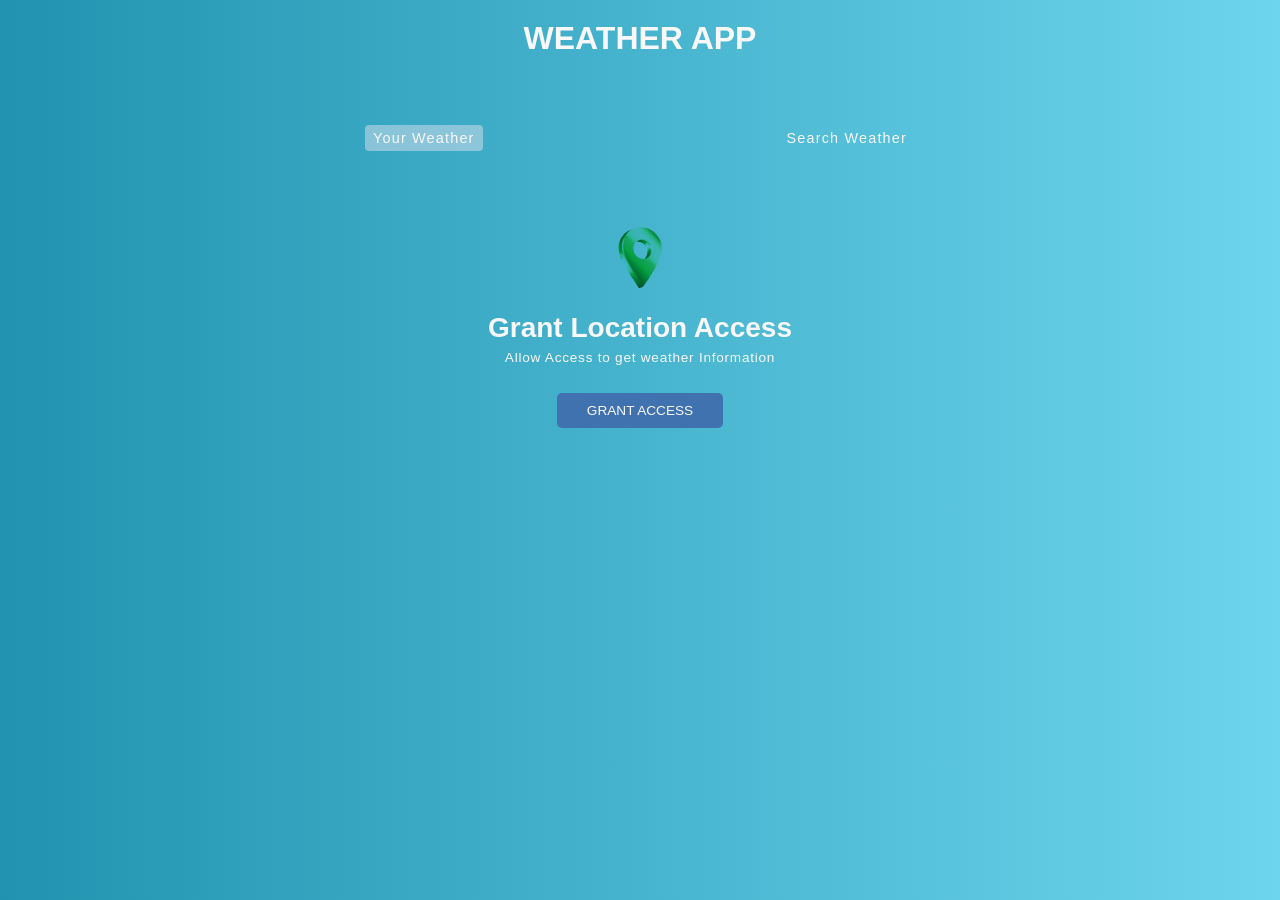
<file: index.html>
<!DOCTYPE html>
<html lang="en">
<head>
    <meta charset="UTF-8">
    <meta name="viewport" content="width=device-width, initial-scale=1.0">
    <title>WeatherAPP</title>
</head>
<body>
    <link rel="stylesheet" href="styles.css">

    <div class="wrapper">

     <h1>WEATHER APP</h1>

     <div class="tab-container">
        <p class="tab" data-userWeather> Your Weather</p>
        <p class="tab" data-searchWeather> Search Weather</p>
     </div>

     <div class="weather-container">
        
        <!-- grant location container -->
         <div class="sub-container grant-location-container">
          <img src="grantBtn.jpeg" width="80" height="90" loading="lazy">
          <p>Grant Location Access</p>
           <p>Allow Access to get weather Information</p>
          <button class="btn" data-grantAccess>Grant Access</button>
           
         </div>

        <!-- search weather form -->
         <form class="form-container" data-searchForm>
            <input placeholder="Search for city..." data-searchInput>
            <button class="btn" type="submit">
                <img src="searchbtnImg.jpeg" width="15" height="15" loading="lazy">
            </button>
         </form>

          <!-- loading screen --> 
        
      <div class="loading-container">
    <div class="glass-loader">
        <div class="ring"></div>
        <p>Loading...</p>
    </div>
</div>

      

  <!-- show weather info -->

    <div class="sub-container user-info-container">
       
        <!-- city name and flag -->
      <div class="name">
        <p data-cityName></p>
        <img data-countryIcon>
      </div>
      
      <!-- weatherDescriptions -->
      <p data-weatherDesc></p>

      <!-- weather-icon -->

      <img data-weatherIcon>
      
      <p data-temp></p>




      <!-- 3 cards parameters -->
       <div class="parameter-container">

         <!-- 1st card -->
          <div class="parameter">
            <img src="windiconIg.jpeg" width="80" height="80">
            <p>Windspeed</p>
            <p data-windspeed></p>
          </div>

 <!-- 2nd card -->
          <div class="parameter">
            <img src="humnImg.jpeg" width="80" height="80">
            <p>Humidity</p>
            <p data-humidity></p>
          </div>
 <!-- 3rd card -->
         
       <div class="parameter">
            <img src="couldIcon.jpeg" width="80" height="80">
            <p>Clouds</p>
            <p data-cloudiness></p>
          </div>

       </div>


    </div>


     </div>

    </div>





    <script src="index.js"></script>
</body>
</html>
</file>
<file: styles.css>
*,*::before, *::after {
    margin: 0;
    padding: 0;
    box-sizing: border-box;
    font-family: 'Merriweather sans',sans-serif;
}

:root{
    --colorDark1: #112D4E;
    --colorDark2: #3F72AF;
    --colorLight1: #DBE2EF;
    --colorLight2: #F9F7F7;
}

.wrapper{
    width:100vw;
   min-height: 100vh;
    margin: 0;
   color: var(--colorLight2);
    background-image: linear-gradient(to right,#2193b0,#6dd5ed);  
  
   
   background-repeat: no-repeat;
   background-size: cover;
}

h1{
    text-align: center;
    text-transform: uppercase;
    padding: 20px;
}

.tab-container{
    width: 90%;
    max-width: 550px;
    margin: 0 auto;
    margin-top: 3rem;
    display: flex;
   justify-content: space-between;
    
}

.tab{
    cursor: pointer;
    font-size: 0.9rem;
    letter-spacing: 1.2px;
    padding: 5px 8px;
    font-family: Arial, Helvetica, sans-serif;
    font-weight: 400;

}

.tab.current-tab{
    background-color:rgba(219 , 226 , 239 , 0.5);
    border-radius: 4px;
}

.weather-container{

    margin-block: 4rem;
}

.btn{
    all: unset;
    background-color:var(--colorDark2);
    font-size: 0.85rem ;
    text-transform: uppercase;
    border-radius: 5px;
    cursor: pointer;
    padding: 10px 30px;
    /* margin-bottom: 10px; */
    

}
.sub-container{
    display: flex;
    flex-direction: column;
    align-items: center;
}

.grant-location-container{
    /* for hide */
    display:none; 
      
}

.grant-location-container.active{
    display: flex; 
}

.grant-location-container img{
    margin-bottom: 2rem;
 mix-blend-mode: multiply;
 filter: contrast(1.2) brightness(1.2);

}

.grant-location-container p:first-of-type{
    font-size: 1.75rem;
    font-weight:600 ;
     margin-top: -25px; 
}
.grant-location-container p:last-of-type{
    font-size: 0.85rem;
    font-weight: 500;
    margin-top: 0.4rem;
    margin-bottom: 1.75rem;
    letter-spacing: 0.75px;
}

.loading-container{
    display: none;
    
}

.loading-container.active{
    display: flex;
}
.loading-container p{
    text-transform: uppercase;

}

.user-info-container{
   
    display: none;

}

.user-info-container.active{
    display: flex;
}

.name{
    display: flex;
    flex-direction: row;
    align-items: center;
    gap: 0 0.5rem;
    margin-bottom: 1rem;
}
.user-info-container p{
   font-size: 1.5rem;
   font-weight: 200; 
}
.user-info-container img{
    width: 90px;
    height: 90px;
}
.name p{
    font-size: 2rem;

}
.name img{
    width:30px ;
    height: 30px;
}

.user-info-container p[data-temp]{
    font-size: 2.75rem;
    font-weight: 700;
}
.parameter-container{
    width: 90%;
    display: flex;
    gap: 10px 20px;
    justify-content: center;
    margin-top: 2rem;
}

.parameter{
    width: 30%;
    max-width: 200px;
    background-color: rgba(219 , 226 , 239 , 0.5);
    border-radius: 5px;
    padding: 1rem;
    display: flex;
    flex-direction: column;
    gap: 5px 0;
    align-items: center;

}

.parameter img{
    width: 50px;
    height: 50px;
}
.parameter p:first-of-type{
    font-size: 1.15rem;
    font-weight: 600;
   text-transform: uppercase;
}

.parameter p:last-of-type{
    font-size: 1.15rem;
    font-weight: 500;
   
}
.form-container{
    display: none;
    width: 90%;
    max-width: 550px;
    margin: 0 auto;
    justify-content: center;
    align-items: center;
    gap: 0 10px;
    margin-bottom: 3rem;
}
.form-container.active{
    display: flex;
}
.form-container input{
    all: unset;
    width: calc(100% - 80px);
    height: 40px;
    padding: 0 20px;
    background-color: rgba(219 , 226 , 239 , 0.5);
    border-radius: 10px;
}
.form-container input::placeholder{
    color:rgba(255 , 255 , 255,0.7) ;
}

.form-container input:focus{
   outline:3px solid rgba(255 , 255 , 255,0.7);
}
.form-container .btn{
    padding: unset;
    width: 40px;
    height: 40px;
    display: flex;
    align-items: center;
    justify-content: center;
    border-radius: 100%;
}

.loading-container {
    display: none;
}

.loading-container.active {
    position: fixed;
    top: 0;
    left: 0;
    width: 100%;
    height: 100vh;

    display: flex;
    justify-content: center;
    align-items: center;

    backdrop-filter: blur(10px);   /* glass blur */
    background: rgba(0,0,0,0.3);

    z-index: 1000;
}

/* glass box */
.glass-loader {
    width: 150px;
    height: 150px;
    border-radius: 20px;
    background: rgba(255,255,255,0.1);
    backdrop-filter: blur(15px);
    
    display: flex;
    flex-direction: column;
    justify-content: center;
    align-items: center;

    box-shadow: 0 8px 32px rgba(0,0,0,0.2);
}

/* rotating ring */
.ring {
    width: 50px;
    height: 50px;
    border: 5px solid rgba(255,255,255,0.3);
    border-top: 5px solid white;
    border-radius: 50%;
    animation: spin 1s linear infinite;
    margin-bottom: 10px;
}

@keyframes spin {
    0% { transform: rotate(0deg); }
    100% { transform: rotate(360deg); }
}

.glass-loader p {
    color: white;
    font-size: 14px;
    letter-spacing: 1px;
}
</file>
<file: WeatherApp/styles.css>
*,*::before, *::after {
    margin: 0;
    padding: 0;
    box-sizing: border-box;
    font-family: 'Merriweather sans',sans-serif;
}

:root{
    --colorDark1: #112D4E;
    --colorDark2: #3F72AF;
    --colorLight1: #DBE2EF;
    --colorLight2: #F9F7F7;
}

.wrapper{
    width:100vw;
   min-height: 100vh;
    margin: 0;
   color: var(--colorLight2);
    background-image: linear-gradient(to right,#2193b0,#6dd5ed);  
  
   
   background-repeat: no-repeat;
   background-size: cover;
}

h1{
    text-align: center;
    text-transform: uppercase;
    padding: 20px;
}

.tab-container{
    width: 90%;
    max-width: 550px;
    margin: 0 auto;
    margin-top: 3rem;
    display: flex;
   justify-content: space-between;
    
}

.tab{
    cursor: pointer;
    font-size: 0.9rem;
    letter-spacing: 1.2px;
    padding: 5px 8px;
    font-family: Arial, Helvetica, sans-serif;
    font-weight: 400;

}

.tab.current-tab{
    background-color:rgba(219 , 226 , 239 , 0.5);
    border-radius: 4px;
}

.weather-container{

    margin-block: 4rem;
}

.btn{
    all: unset;
    background-color:var(--colorDark2);
    font-size: 0.85rem ;
    text-transform: uppercase;
    border-radius: 5px;
    cursor: pointer;
    padding: 10px 30px;
    /* margin-bottom: 10px; */
    

}
.sub-container{
    display: flex;
    flex-direction: column;
    align-items: center;
}

.grant-location-container{
    /* for hide */
    display:none; 
      
}

.grant-location-container.active{
    display: flex; 
}

.grant-location-container img{
    margin-bottom: 2rem;
 mix-blend-mode: multiply;
 filter: contrast(1.2) brightness(1.2);

}

.grant-location-container p:first-of-type{
    font-size: 1.75rem;
    font-weight:600 ;
     margin-top: -25px; 
}
.grant-location-container p:last-of-type{
    font-size: 0.85rem;
    font-weight: 500;
    margin-top: 0.4rem;
    margin-bottom: 1.75rem;
    letter-spacing: 0.75px;
}

.loading-container{
    display: none;
    
}

.loading-container.active{
    display: flex;
}
.loading-container p{
    text-transform: uppercase;

}

.user-info-container{
   
    display: none;

}

.user-info-container.active{
    display: flex;
}

.name{
    display: flex;
    flex-direction: row;
    align-items: center;
    gap: 0 0.5rem;
    margin-bottom: 1rem;
}
.user-info-container p{
   font-size: 1.5rem;
   font-weight: 200; 
}
.user-info-container img{
    width: 90px;
    height: 90px;
}
.name p{
    font-size: 2rem;

}
.name img{
    width:30px ;
    height: 30px;
}

.user-info-container p[data-temp]{
    font-size: 2.75rem;
    font-weight: 700;
}
.parameter-container{
    width: 90%;
    display: flex;
    gap: 10px 20px;
    justify-content: center;
    margin-top: 2rem;
}

.parameter{
    width: 30%;
    max-width: 200px;
    background-color: rgba(219 , 226 , 239 , 0.5);
    border-radius: 5px;
    padding: 1rem;
    display: flex;
    flex-direction: column;
    gap: 5px 0;
    align-items: center;

}

.parameter img{
    width: 50px;
    height: 50px;
}
.parameter p:first-of-type{
    font-size: 1.15rem;
    font-weight: 600;
   text-transform: uppercase;
}

.parameter p:last-of-type{
    font-size: 1.15rem;
    font-weight: 500;
   
}
.form-container{
    display: none;
    width: 90%;
    max-width: 550px;
    margin: 0 auto;
    justify-content: center;
    align-items: center;
    gap: 0 10px;
    margin-bottom: 3rem;
}
.form-container.active{
    display: flex;
}
.form-container input{
    all: unset;
    width: calc(100% - 80px);
    height: 40px;
    padding: 0 20px;
    background-color: rgba(219 , 226 , 239 , 0.5);
    border-radius: 10px;
}
.form-container input::placeholder{
    color:rgba(255 , 255 , 255,0.7) ;
}

.form-container input:focus{
   outline:3px solid rgba(255 , 255 , 255,0.7);
}
.form-container .btn{
    padding: unset;
    width: 40px;
    height: 40px;
    display: flex;
    align-items: center;
    justify-content: center;
    border-radius: 100%;
}

.loading-container {
    display: none;
}

.loading-container.active {
    position: fixed;
    top: 0;
    left: 0;
    width: 100%;
    height: 100vh;

    display: flex;
    justify-content: center;
    align-items: center;

    backdrop-filter: blur(10px);   /* glass blur */
    background: rgba(0,0,0,0.3);

    z-index: 1000;
}

/* glass box */
.glass-loader {
    width: 150px;
    height: 150px;
    border-radius: 20px;
    background: rgba(255,255,255,0.1);
    backdrop-filter: blur(15px);
    
    display: flex;
    flex-direction: column;
    justify-content: center;
    align-items: center;

    box-shadow: 0 8px 32px rgba(0,0,0,0.2);
}

/* rotating ring */
.ring {
    width: 50px;
    height: 50px;
    border: 5px solid rgba(255,255,255,0.3);
    border-top: 5px solid white;
    border-radius: 50%;
    animation: spin 1s linear infinite;
    margin-bottom: 10px;
}

@keyframes spin {
    0% { transform: rotate(0deg); }
    100% { transform: rotate(360deg); }
}

.glass-loader p {
    color: white;
    font-size: 14px;
    letter-spacing: 1px;
}
</file>
